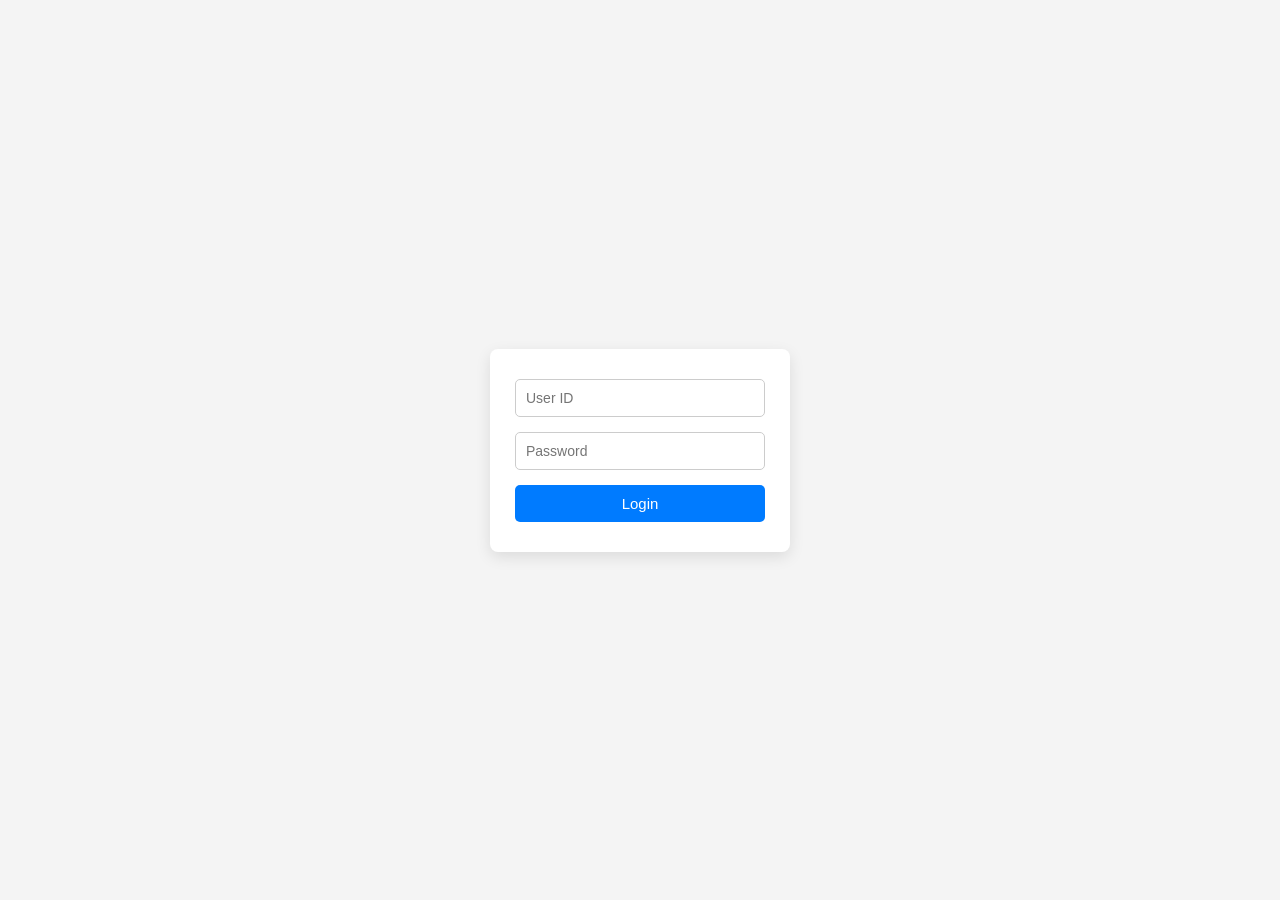
<file: index.html>
<!DOCTYPE html>
<html lang="en">
<head>
    <meta charset="UTF-8">
    <meta name="viewport" content="width=device-width, initial-scale=1.0">
    <title>Document</title>
    <link rel="stylesheet" href="style.css">
</head>
<body>
   <div id="parent">
        <form id="loginForm">
            <input type="text" id="user" placeholder="User ID" />
            <input type="password" id="pass" placeholder="Password" />
            <button type="submit">Login</button>
        </form>

   </div> 
   <script src="script.js"></script>
</body>
</html>
</file>
<file: style.css>
* {
    margin: 0;
    padding: 0;
    box-sizing: border-box;
    font-family: Arial, Helvetica, sans-serif;
}

body {
    height: 100vh;
    display: flex;
    justify-content: center;
    align-items: center;
    background: #f4f4f4;
}

#parent {
    background: white;
    padding: 30px 25px;
    border-radius: 8px;
    box-shadow: 0 5px 15px rgba(0,0,0,0.1);
    width: 300px;
}

form {
    display: flex;
    flex-direction: column;
    gap: 15px;
}

input {
    padding: 10px;
    border-radius: 5px;
    border: 1px solid #ccc;
    outline: none;
    font-size: 14px;
}

input:focus {
    border-color: #007bff;
}

button {
    padding: 10px;
    border: none;
    border-radius: 5px;
    background-color: #007bff;
    color: white;
    font-size: 15px;
    cursor: pointer;
    transition: 0.3s;
}

button:hover {
    background-color: #0056b3;
}
</file>
